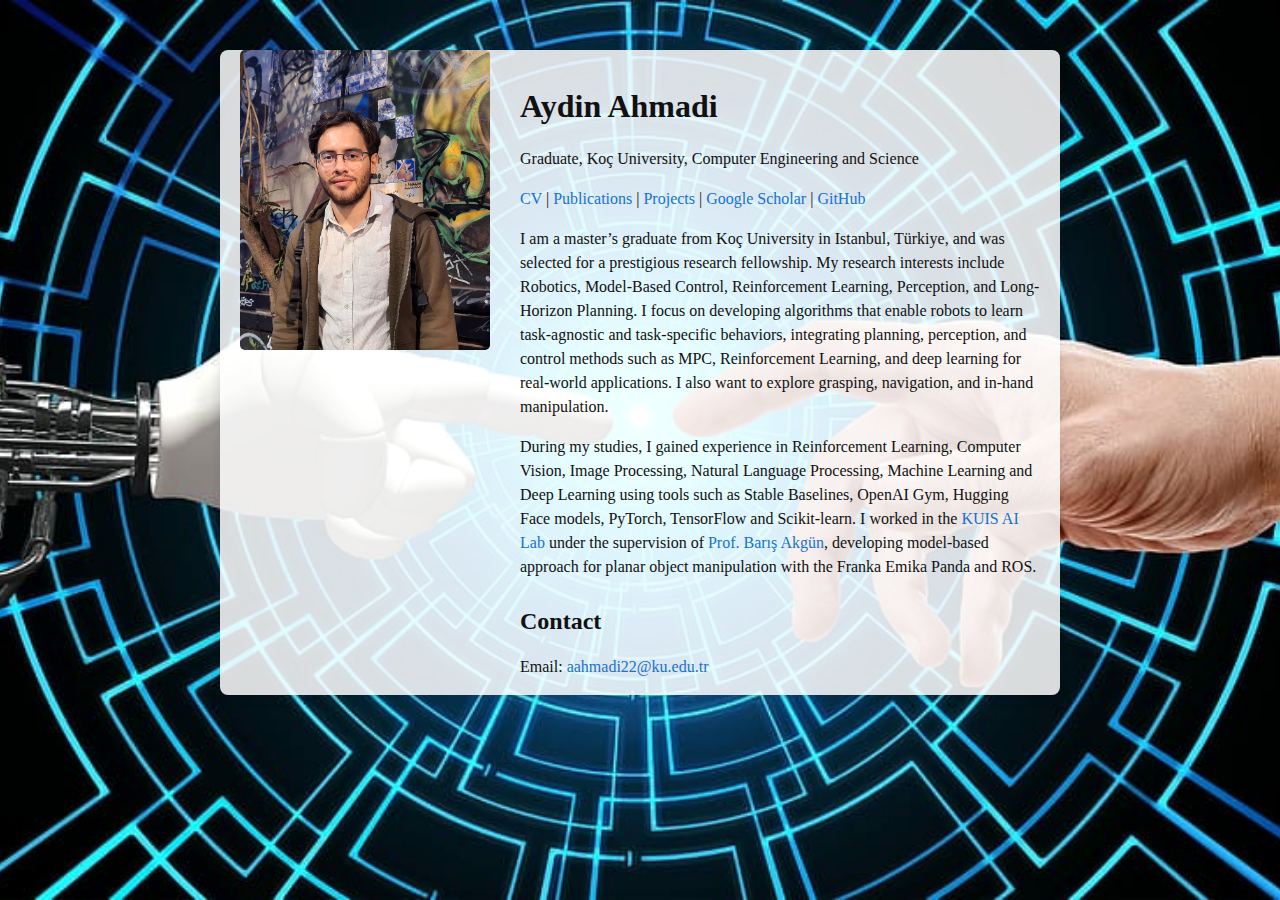
<file: index.html>
<!DOCTYPE html>
<html lang="en">
<head>
  <meta charset="UTF-8">
  <meta name="viewport" content="width=device-width, initial-scale=1.0">
  <title>Aydin Ahmadi</title>
  <link rel="stylesheet" href="style.css">
</head>
<body>

<div id="container">
  <img src="imgs/aydin.jpg" alt="Aydin Ahmadi" id="profile">
  
  <div id="info">
    <h1>Aydin Ahmadi</h1>
    <p>Graduate, Koç University, Computer Engineering and Science</p>

    <p>
      <a href="https://drive.google.com/file/d/1x0PQsBTo-mLF7z3GYNpqC88kn_N6nGFB/view?usp=drive_link" target="_blank">CV</a> |
      <a href="publications.html">Publications</a> |
      <a href="projects.html">Projects</a> |
      <a href="https://scholar.google.com/citations?user=gsgVc_8AAAAJ&hl=en" target="_blank">Google Scholar</a> |
      <a href="https://github.com/aydinahmadi" target="_blank">GitHub</a>
    </p>

    <p>I am a master’s graduate from Koç University in Istanbul, Türkiye, and was selected for a prestigious research fellowship. My research interests include Robotics, Model-Based Control, Reinforcement Learning, Perception, and Long-Horizon Planning. I focus on developing algorithms that enable robots to learn task-agnostic and task-specific behaviors, integrating planning, perception, and control methods such as MPC, Reinforcement Learning, and deep learning for real-world applications. I also want to explore grasping, navigation, and in-hand manipulation.</p>

    <p>During my studies, I gained experience in Reinforcement Learning, Computer Vision, Image Processing, Natural Language Processing, Machine Learning and Deep Learning using tools such as Stable Baselines, OpenAI Gym, Hugging Face models, PyTorch, TensorFlow and Scikit-learn. I worked in the <a href="https://ai.ku.edu.tr/" target="_blank">KUIS AI Lab</a> under the supervision of <a href="https://scholar.google.com/citations?user=5sL0xZ4AAAAJ&hl=en" target="_blank">Prof. Barış Akgün</a>, developing model-based approach for planar object manipulation with the Franka Emika Panda and ROS.</p>

    <h2>Contact</h2>
    <p>Email: <a href="mailto:aahmadi22@ku.edu.tr">aahmadi22@ku.edu.tr</a></p>
  </div>
</div>

</body>
</html>
</file>
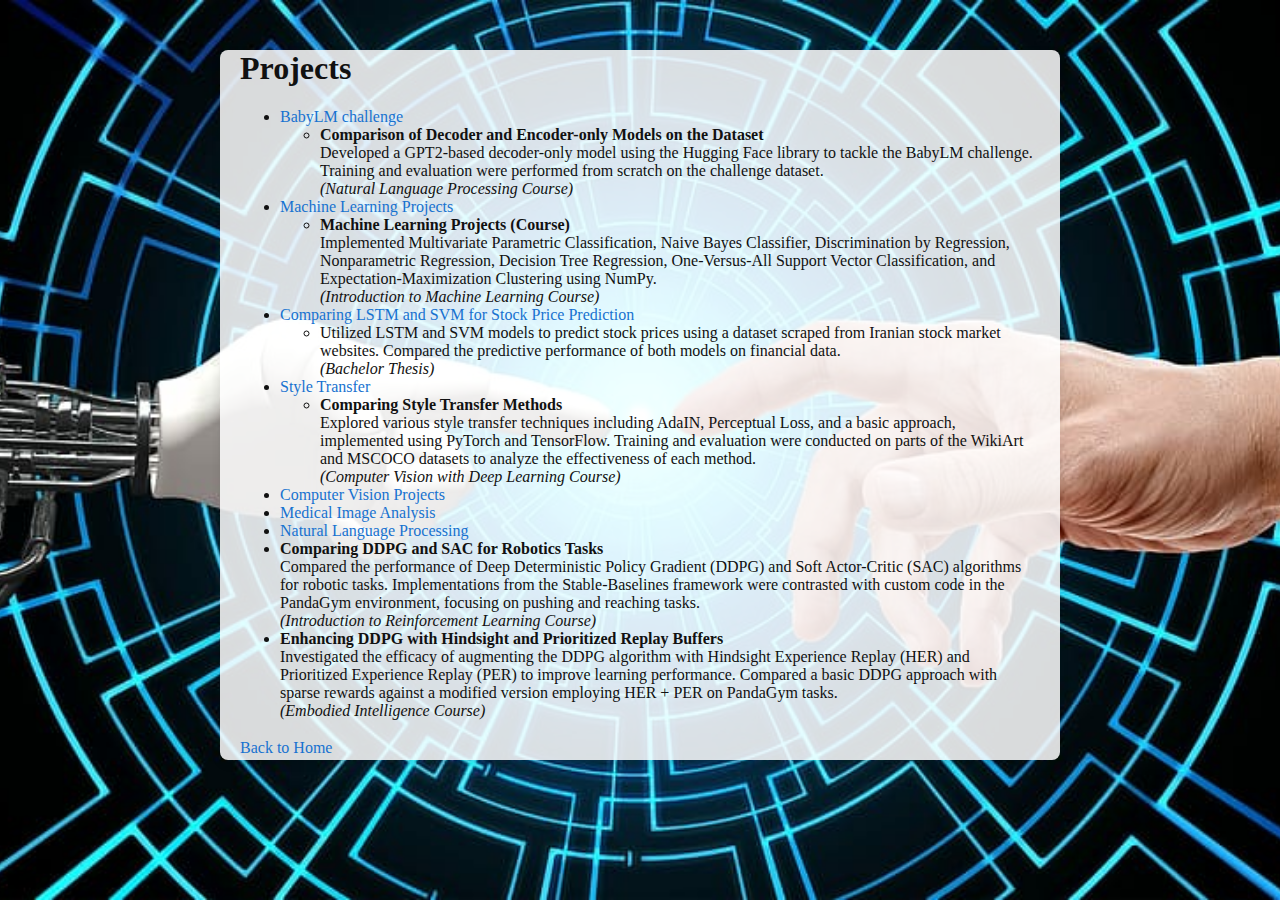
<file: projects.html>
<!DOCTYPE html>
<html lang="en">
<head>
  <meta charset="UTF-8">
  <meta name="viewport" content="width=device-width, initial-scale=1.0">
  <title>Projects - Aydin Ahmadi</title>
  <link rel="stylesheet" href="style.css">
</head>
<body>

<div id="container">
  <h1>Projects</h1>

  <ul>
    <li>
      <a href="https://github.com/cangozpi/BabyLM-project" target="_blank">
        BabyLM challenge
      </a>
      <ul>
        <li><strong>Comparison of Decoder and Encoder-only Models on the Dataset </strong><br>
          Developed a GPT2-based decoder-only model using the Hugging Face library to tackle the BabyLM challenge.
          Training and evaluation were performed from scratch on the challenge dataset.<br>
          <em>(Natural Language Processing Course)</em>
        </li>
      </ul>
    </li>


    <li>
      <a href="https://github.com/aydinahmadi/ML-projects" target="_blank">
        Machine Learning Projects
      </a>
      <ul>
        <li><strong>Machine Learning Projects (Course)</strong><br>
          Implemented Multivariate Parametric Classification, Naive Bayes Classifier, Discrimination by Regression, Nonparametric Regression,
          Decision Tree Regression, One-Versus-All Support Vector Classification, and Expectation-Maximization Clustering using NumPy.<br>
          <em>(Introduction to Machine Learning Course)</em>
        </li>
      </ul>
    </li>

    <li>
      <a href="https://github.com/aydinahmadi/stock-market-prediction-with-crawling-and-scraping-TSETMC" target="_blank">
        Comparing LSTM and SVM for Stock Price Prediction
      </a>
      <ul>
        <li>
          Utilized LSTM and SVM models to predict stock prices using a dataset scraped from Iranian stock market websites.
          Compared the predictive performance of both models on financial data.<br>
        <em>(Bachelor Thesis)</em>
        </li>
      </ul>
    </li>


    <li>
      <a href="https://github.com/aydinahmadi/style_transfer" target="_blank">
        Style Transfer
      </a>
      <ul>
        <li><strong>Comparing Style Transfer Methods</strong><br>
          Explored various style transfer techniques including AdaIN, Perceptual Loss, and a basic approach, implemented using PyTorch and TensorFlow.
          Training and evaluation were conducted on parts of the WikiArt and MSCOCO datasets to analyze the effectiveness of each method.<br>
          <em>(Computer Vision with Deep Learning Course)</em>
        </li>
      </ul>
      
    </li>

    <li>
      <a href="https://github.com/aydinahmadi/computer-vision-projects" target="_blank">
        Computer Vision Projects
      </a>
    </li>

    <li>
      <a href="https://github.com/aydinahmadi/Medical-Image-Analysis" target="_blank">
        Medical Image Analysis
      </a>
    </li>

    <li>
      <a href="https://github.com/aydinahmadi/NLP" target="_blank">
        Natural Language Processing
      </a>
    </li>

    <li><strong>Comparing DDPG and SAC for Robotics Tasks</strong><br>
      Compared the performance of Deep Deterministic Policy Gradient (DDPG) and Soft Actor-Critic (SAC) algorithms for robotic tasks.
      Implementations from the Stable-Baselines framework were contrasted with custom code in the PandaGym environment,
      focusing on pushing and reaching tasks.<br>
      <em>(Introduction to Reinforcement Learning Course)</em>
    </li>

    <li><strong>Enhancing DDPG with Hindsight and Prioritized Replay Buffers</strong><br>
      Investigated the efficacy of augmenting the DDPG algorithm with Hindsight Experience Replay (HER) and
      Prioritized Experience Replay (PER) to improve learning performance. Compared a basic DDPG approach with sparse rewards
      against a modified version employing HER + PER on PandaGym tasks.<br>
      <em>(Embodied Intelligence Course)</em>
    </li>

  </ul>

  <p><a href="index.html">Back to Home</a></p>
</div>

</body>
</html>
</file>
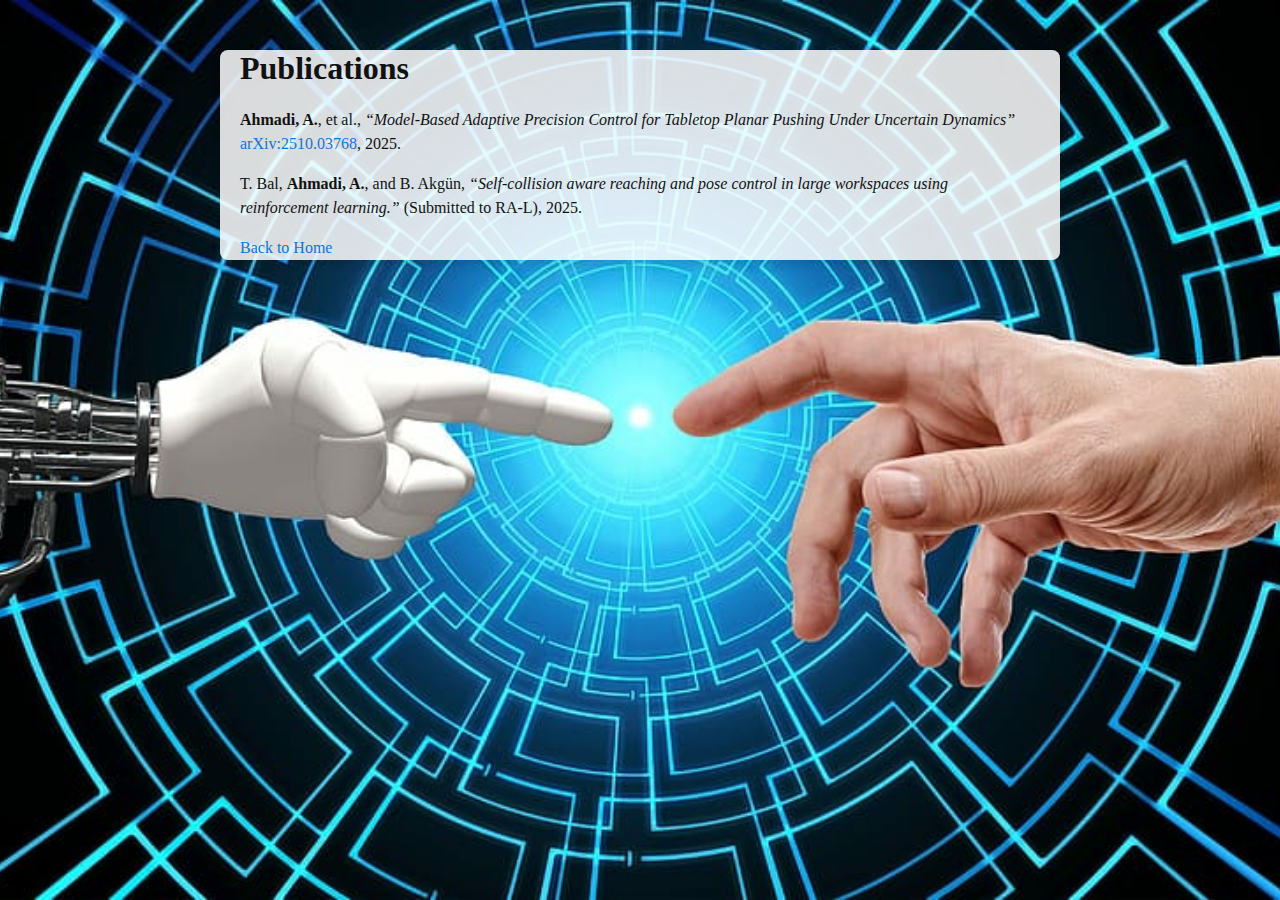
<file: publications.html>
<!DOCTYPE html>
<html lang="en">
<head>
  <meta charset="UTF-8">
  <meta name="viewport" content="width=device-width, initial-scale=1.0">
  <title>Publications - Aydin Ahmadi</title>
  <link rel="stylesheet" href="style.css">
</head>
<body>

<div id="container">
  <h1>Publications</h1>
  <p><b>Ahmadi, A.</b>, et al., <i>“Model-Based Adaptive Precision Control for Tabletop Planar Pushing Under Uncertain Dynamics”</i> <a href="https://arxiv.org/abs/2510.03768" target="_blank">arXiv:2510.03768</a>, 2025.</p>
  <p>T. Bal, <b>Ahmadi, A.</b>, and B. Akgün, <i>“Self-collision aware reaching and pose control in large workspaces using reinforcement learning.”</i> (Submitted to RA-L), 2025.</p>
  
  <p><a href="index.html">Back to Home</a></p>
</div>

</body>
</html>
</file>
<file: style.css>
body {
  font-family: Georgia, serif;
  color: #111;
  margin: 0;
  padding: 0;

  /* Background image */
  background: url('imgs/background.jpg') no-repeat center center fixed;
  background-size: cover;
  position: relative;
}

/* Whitish transparent overlay */
#white-overlay {
  position: fixed;
  top: 0;
  left: 0;
  width: 100%;
  height: 100%;
  background: rgba(255, 255, 255, 0.6); /* Adjust transparency (0.6 = 60%) */
  z-index: -1; /* Behind content */
}

#container {
  width: 800px;
  margin: 50px auto;
  padding: 0 20px;
  position: relative;
  background: rgba(255, 255, 255, 0.85); /* slight white background for clarity */
  border-radius: 8px;
  box-shadow: 0 4px 10px rgba(0,0,0,0.1);
}

#profile {
  width: 250px;
  height: 300px;  /* fixed height */
  float: left;
  margin-right: 30px;
  border-radius: 5px;
  object-fit: cover;  /* ensures image fits nicely */
}

#info {
  overflow: hidden;
}

a {
  color: #1772d0;
  text-decoration: none;
}

a:hover {
  text-decoration: underline;
}

h1, h2 {
  font-family: Georgia, serif;
  margin-top: 1.2em;
}

p {
  line-height: 1.5;
}

@media (max-width: 850px) {
  #container {
    width: auto;
    margin: 20px;
  }
  #profile {
    float: none;
    display: block;
    margin: 0 auto 20px;
  }
  #info {
    text-align: center;
  }
}
</file>
